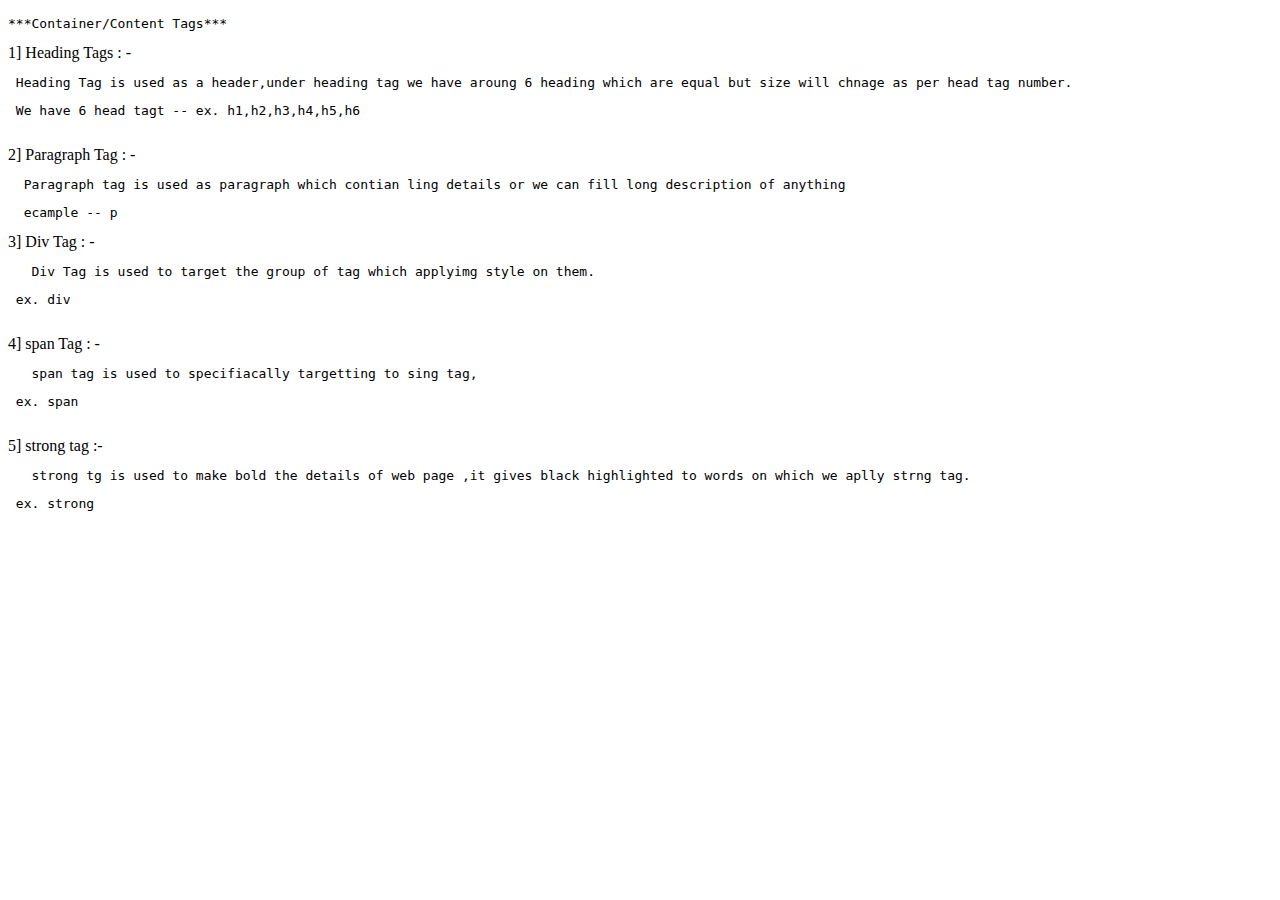
<file: Container tags.html>
<!DOCTYPE html>
<html lang="en">
<head>
    <meta charset="UTF-8">
    <meta http-equiv="X-UA-Compatible" content="IE=edge">
    <meta name="viewport" content="width=device-width, initial-scale=1.0">
    <title>Container/ontent Tags</title>
</head>
<body>
    <p>
        <pre>***Container/Content Tags***</pre>

        1] Heading Tags : -
           <pre> Heading Tag is used as a header,under heading tag we have aroung 6 heading which are equal but size will chnage as per head tag number. </pre>
             <pre> We have 6 head tagt -- ex. h1,h2,h3,h4,h5,h6<br> <br></pre>

        2] Paragraph Tag : -
        <pre>  Paragraph tag is used as paragraph which contian ling details or we can fill long description of anything</pre>
            <pre>  ecample -- p </pre>
        
        3] Div Tag : -

        <pre>   Div Tag is used to target the group of tag which applyimg style on them.</pre> 
        <pre> ex. div <br> <br></pre>

        4] span Tag : -

        <pre>   span tag is used to specifiacally targetting to sing tag, </pre>
        <pre> ex. span <br> </pre>

        5] strong tag :-
        
        <pre>   strong tg is used to make bold the details of web page ,it gives black highlighted to words on which we aplly strng tag.</pre>
        <pre> ex. strong</pre>

        
    </p>

</body>
</html>
</file>
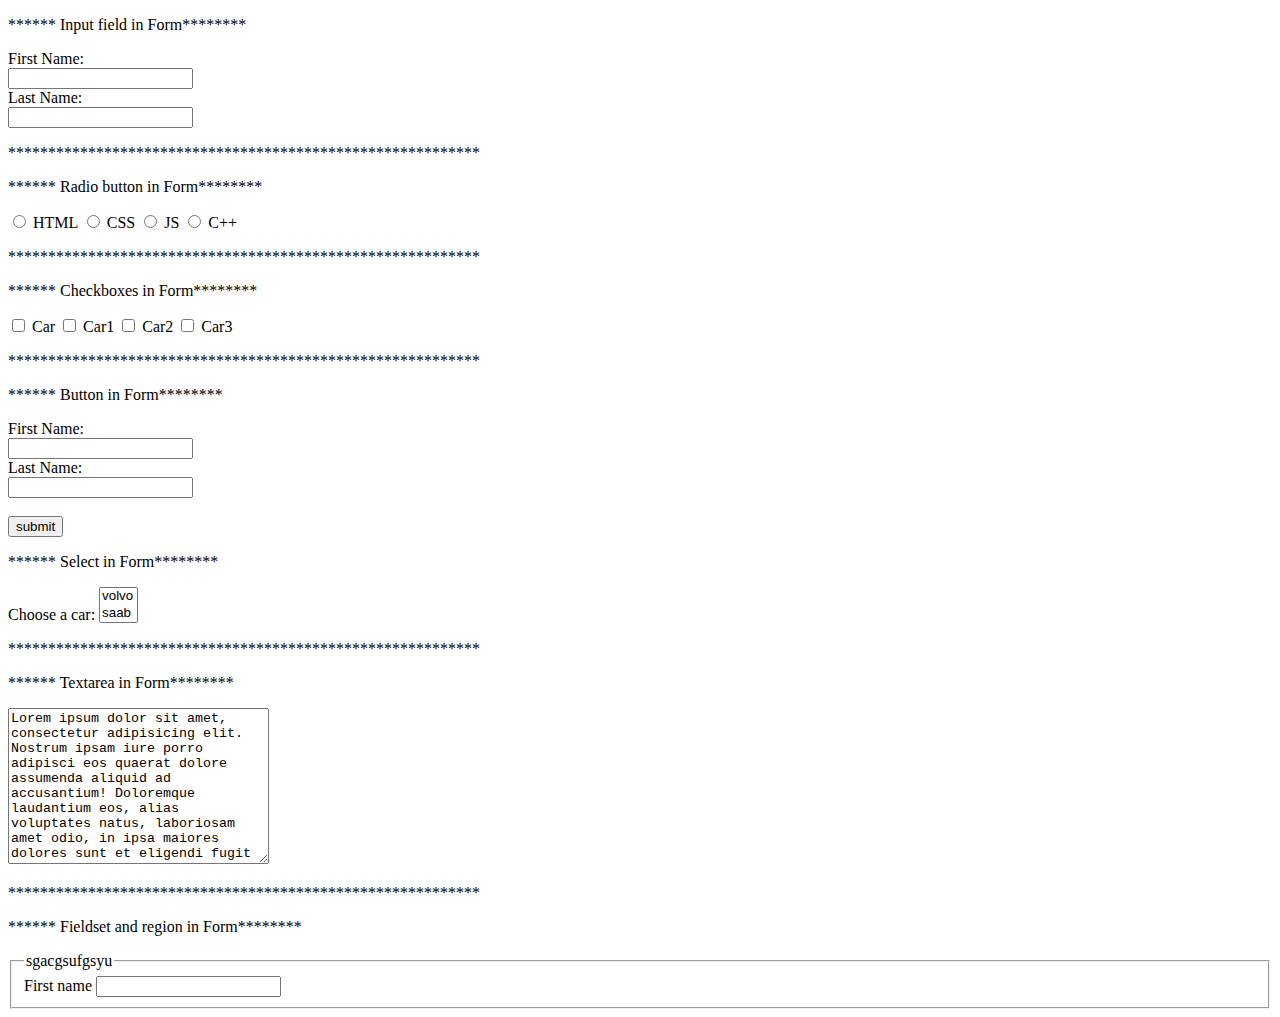
<file: Form tag.html>
<!DOCTYPE html>
<html lang="en">

<head>
    <meta charset="UTF-8">
    <meta http-equiv="X-UA-Compatible" content="IE=edge">
    <meta name="viewport" content="width=device-width, initial-scale=1.0">
    <title>HTML form</title>
</head>

<body>
    <p>****** Input field in Form********</p>

    <form action="">
        <label for="fname">First Name:</label><br>
        <input type="text" id="fname" name="fname"><br>
        <label for="lname">Last Name:</label><br>
        <input type="text" id="lname">
        <p>***********************************************************</p>

        <p>****** Radio button in Form********</p>

        <form action="">
            <input type="radio" id="html" name="fav_language" value="HTML">
            <label for="html">HTML</label>

            <input type="radio" id="css" name="fav_language" value="CSS">
            <label for="css">CSS</label>
            <input type="radio" id="JS" name="fav_language" value="CSS">
            <label for="css">JS</label>
            <input type="radio" id="C++" name="fav_language" value="CSS">
            <label for="css">C++</label>
            <p>***********************************************************</p>

            <p>****** Checkboxes in Form********</p>

            <input type="checkbox" id="vehicle1" name="vehicle1" value="bike">
            <label for="vehicle">Car</label>
            <input type="checkbox" id="vehicle1" name="vehicle1" value="bike">
            <label for="vehicle">Car1</label>
            <input type="checkbox" id="vehicle1" name="vehicle1" value="bike">
            <label for="vehicle">Car2</label>
            <input type="checkbox" id="vehicle1" name="vehicle1" value="bike">
            <label for="vehicle">Car3</label>
            <p>***********************************************************</p>
        </form>
        <p>****** Button in Form********</p>
        <form action="gj">
            <label for="fname">First Name:</label><br>
            <input type="text" id="fname" name="fname"><br>
            <label for="lname">Last Name:</label><br>
            <input type="text" id="lname"><br> <br>
            <input type="button" name="save" id="" value="submit">

            <p>****** Select in Form********</p>

            <label for="cars">Choose a car:</label>
            <select name="cars" id="cars" size="2" multiple>
                <option value="volvo">volvo</option>
                <option value="saab">saab</option>
                <option value="fiat">fiat</option>
                <option value="auddi">auddi</option>
            </select>
            <p>***********************************************************</p>
            <p>****** Textarea in Form********</p>

            <textarea name="message" id="" cols="30" rows="10">Lorem ipsum dolor sit amet, consectetur adipisicing elit. Nostrum ipsam iure porro adipisci eos quaerat dolore assumenda aliquid ad accusantium! Doloremque laudantium eos, alias voluptates natus, laboriosam amet odio, in ipsa maiores dolores sunt et eligendi fugit blanditiis. Aperiam, amet.
            </textarea>
            <p>***********************************************************</p>

            <p>****** Fieldset and region in Form********</p>
            <fieldset>
                <legend>sgacgsufgsyu</legend>
                <label for="">First name</label>
                <input type="text" >
            </fieldset>

        </form>
</body>

</html>
</file>
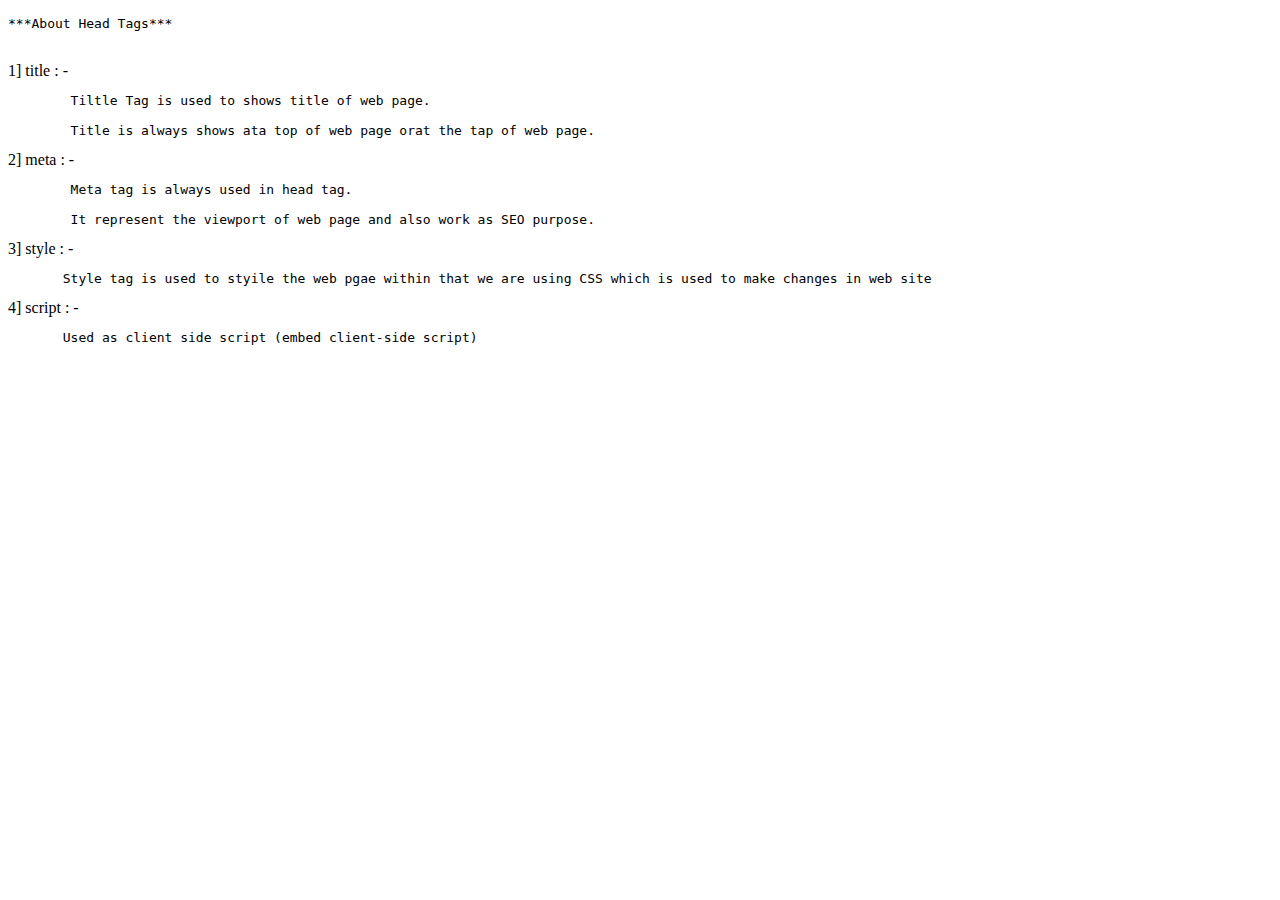
<file: HEAD Tags.html>
<!DOCTYPE html>
<html lang="en">
<head>
    <meta charset="UTF-8">
    <meta http-equiv="X-UA-Compatible" content="IE=edge">
    <meta name="viewport" content="width=device-width, initial-scale=1.0">
    <title>Head Tags</title>
</head>
<body>
    <p>
        <pre>***About Head Tags***</pre> <br>

        1] title : - <br>
           <pre>        Tiltle Tag is used to shows title of web page.<br>
        Title is always shows ata top of web page orat the tap of web page. </pre>
       
        2] meta : - <br>
            <pre>        Meta tag is always used in head tag.<br>
        It represent the viewport of web page and also work as SEO purpose.</pre>

        3] style : - <br>
           <pre>       Style tag is used to styile the web pgae within that we are using CSS which is used to make changes in web site</pre>

        4] script : - <br>
           <pre>       Used as client side script (embed client-side script)
    </p>
</body>
</html>
</file>
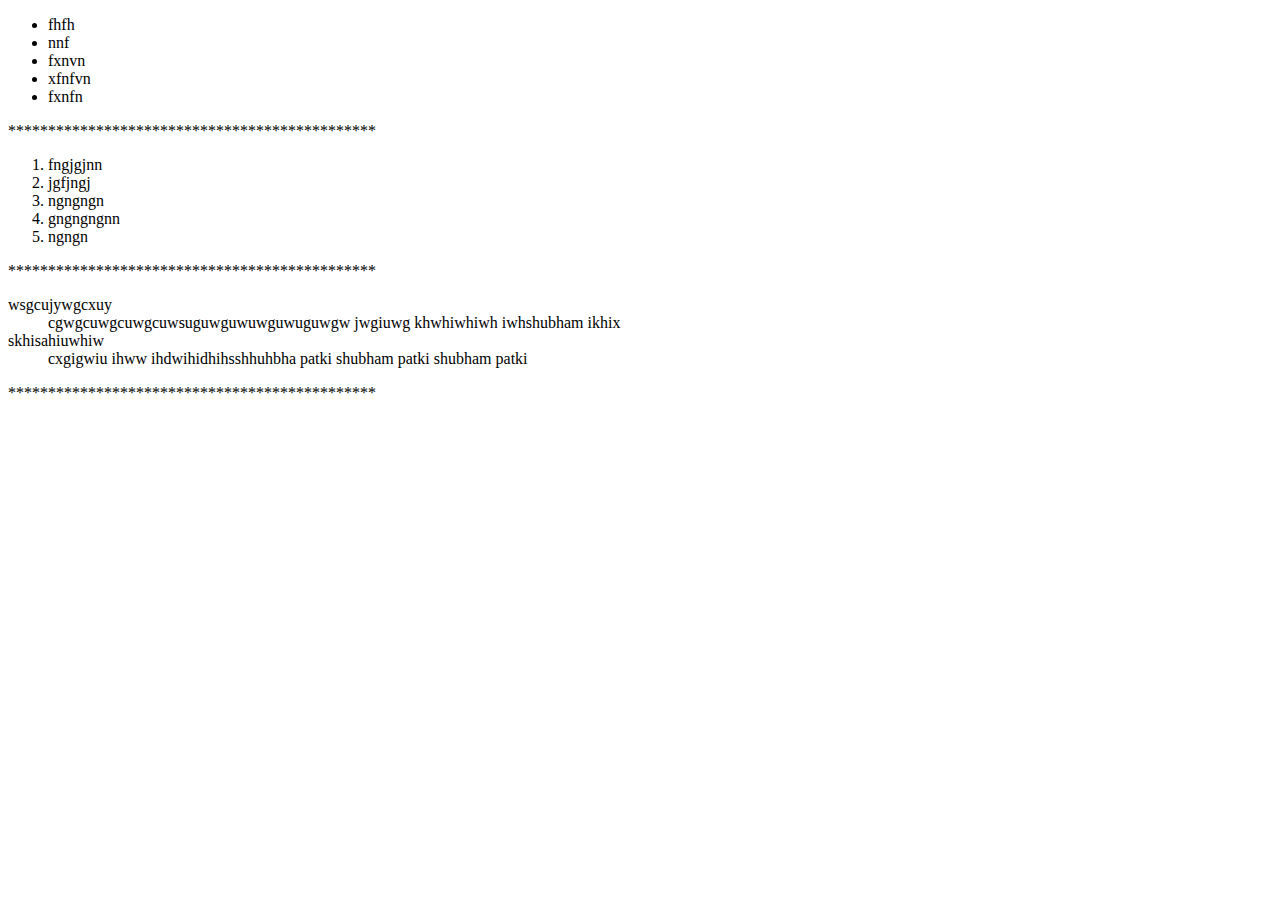
<file: list.html>
<!DOCTYPE html>
<html lang="en">
<head>
    <meta charset="UTF-8">
    <meta http-equiv="X-UA-Compatible" content="IE=edge">
    <meta name="viewport" content="width=device-width, initial-scale=1.0">
    <title>List Tag</title>
</head>
<body>
    <ul>
        <li>fhfh</li>
        <li>nnf</li>
        <li>fxnvn</li>
        <li>xfnfvn</li>
        <li>fxnfn</li>
    </ul>
<p>**********************************************</p>
    <ol>
        <li>fngjgjnn</li>
        <li>jgfjngj</li>
        <li>ngngngn</li>
        <li>gngngngnn</li>
        <li>ngngn</li>
    </ol>
    <p>**********************************************</p>
    <dl>
        <dt>wsgcujywgcxuy</dt>
        <dd>cgwgcuwgcuwgcuwsuguwguwuwguwuguwgw jwgiuwg khwhiwhiwh iwhshubham ikhix </dd>
        <dt>skhisahiuwhiw</dt>
        <dd>cxgigwiu ihww ihdwihidhihsshhuhbha patki  shubham patki shubham patki</dd>
    </dl>
    <p>**********************************************</p>

    
</body>
</html>
</file>
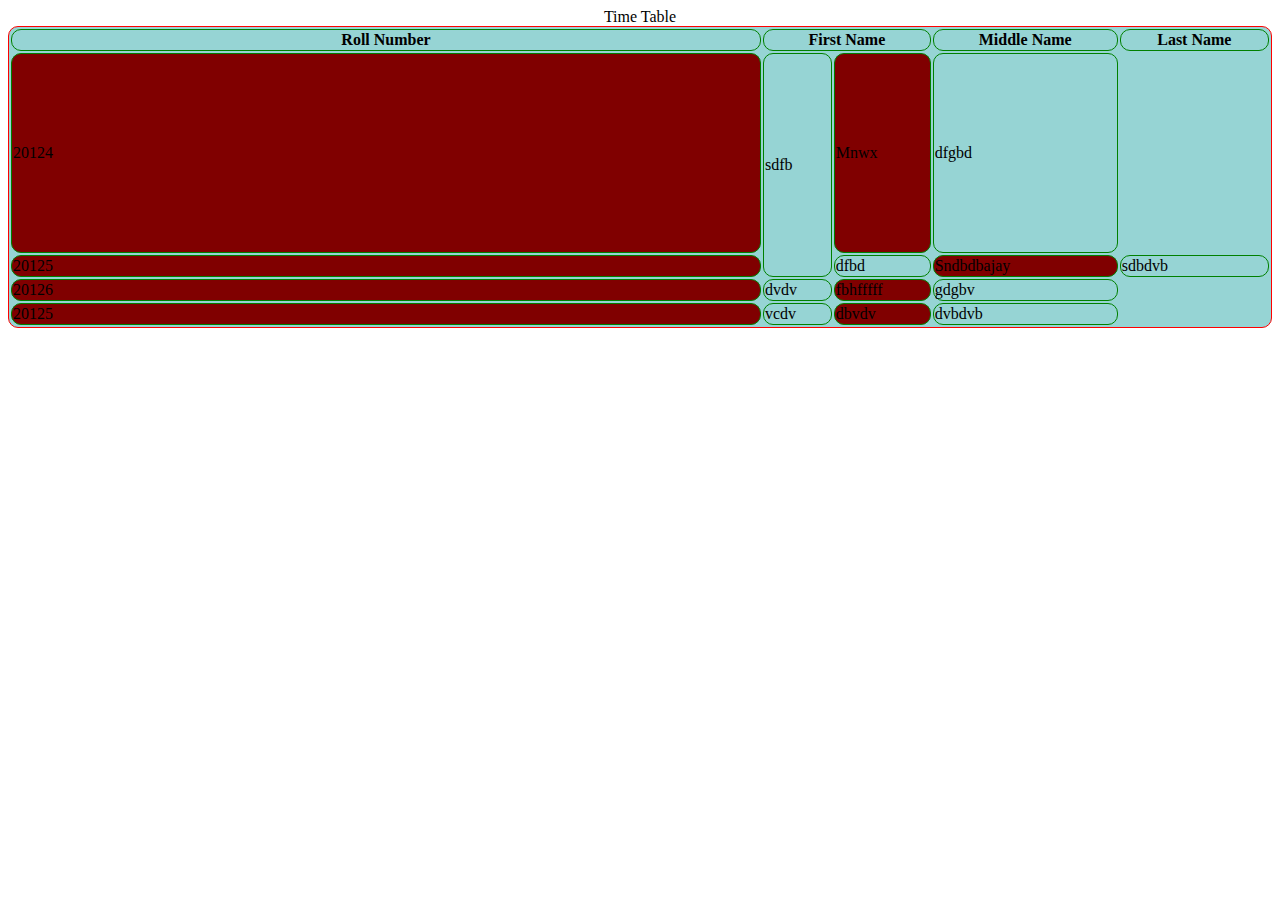
<file: Table.html>
<!DOCTYPE html>
<html lang="en">

<head>
    <meta charset="UTF-8">
    <meta http-equiv="X-UA-Compatible" content="IE=edge">
    <meta name="viewport" content="width=device-width, initial-scale=1.0">
    <style>
        table,th,td
        {
            border: 1px solid red;
            border-radius: 10px;
            /* border-collapse: collapse; */
            background-color: #96D4D4;
            
        }

        th,
        td {
            border-color: green;
        }
        td:nth-child(odd)
        {
            background-color: maroon;
        }
        tr:hover{
            background-color:green;
        }
    </style>
    <title>HTML table</title>
</head>

<body>
    <table style="width: 100%">
        <caption>Time Table</caption>
        <tr>
            <th style="width: 60%;">Roll Number</th>
            <th colspan="2">First Name</th>
            <th>Middle Name</th>
            <th>Last Name</th>
        </tr>
        <tr style="height:200px;">
            <td>20124</td>
            <td rowspan="2">sdfb</td>
            <td>Mnwx</td>
            <td>dfgbd</td>
        </tr>
        <tr>
            <td>20125</td>
            <td>dfbd</td>
            <td>Sndbdbajay</td>
            <td>sdbdvb</td>
        </tr>
        <tr>
            <td>20126</td>
            <td>dvdv</td>
            <td>fbhfffff</td>
            <td>gdgbv</td>
        </tr>
        <tr>
            <td>20125</td>
            <td>vcdv</td>
            <td>dbvdv</td>
            <td>dvbdvb</td>
        </tr>

    </table>
</body>

</html>
</file>
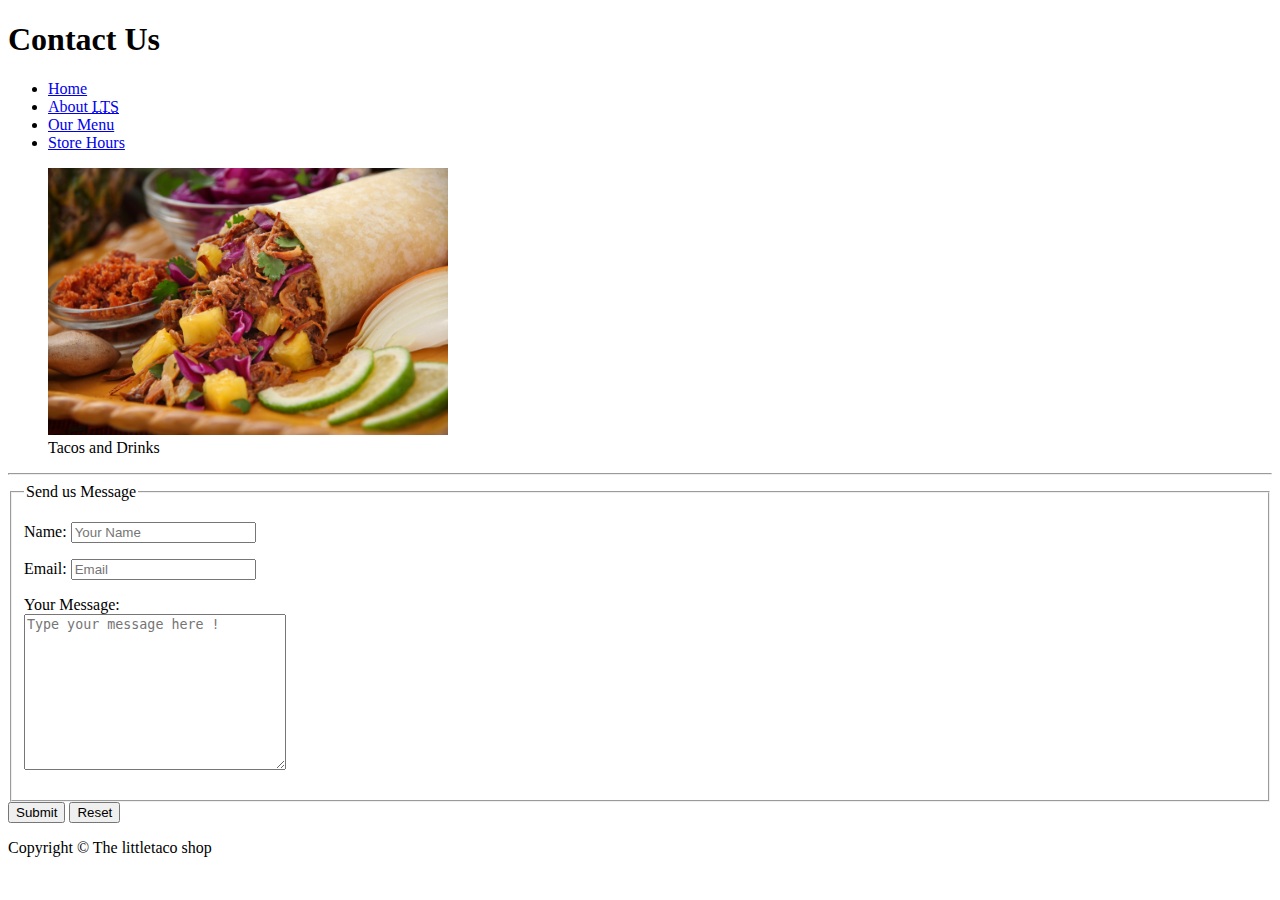
<file: HTML 01/contact.html>
<!DOCTYPE html>
<html lang="en">

<head>
    <meta charset="UTF-8">
    <meta http-equiv="X-UA-Compatible" content="IE=edge">
    <meta name="viewport" content="width=device-width, initial-scale=1.0">
    <title>HTML Project</title>
    <link rel="icon" href="./Images/tortilla-g90e59f1cd_1920.jpg" type="image/x-icon">
</head>

<body>
    <header>
        <h1>Contact Us</h1>
        <nav>
            <ul>
                <li>
                    <a href="/">Home</a>
                </li>
                <li>
                    <a href="/#about">About <abbr title="The little taco shop">LTS</abbr></a>
                </li>
                <li>
                    <a href="/#menu">Our Menu</a>
                </li>
                <li>
                    <a href="#hours.html">Store Hours </a>
                </li>
            </ul>
        </nav>
        <figure>
            <img src="./Images/grilled-pineapple-pork-burrito-g92aba1388_1920.jpg" alt="Tacos and drinks"
                title="We love Tacos" width="400" height="267">
            <figcaption>
                Tacos and Drinks
            </figcaption>
        </figure>
    </header>
    <hr>
    <main>
        <form action="" method="get">
            <fieldset>
                <legend>Send us Message</legend>
                <p>
                    <label for="name">Name:</label>
                    <input type="text" name="name" id="name" placeholder="Your Name" required>
                </p>
                <p>
                    <label for="email">Email:</label>
                    <input type="Email" name="Email" id="Email" placeholder="Email" required>
                </p>
                <p><label for="message">Your Message:</label>
                    <br> 
                <textarea name="message" id="message" cols="30" rows="10" placeholder="Type your message here !"></textarea>
            </p>
            </fieldset>
            <button type="submit">Submit</button>
            <button type="reset">Reset</button>
        </form>
    </main>
    <footer>
        <p>Copyright &copy; The littletaco shop</p>
    </footer>
</body>

</html>
</file>
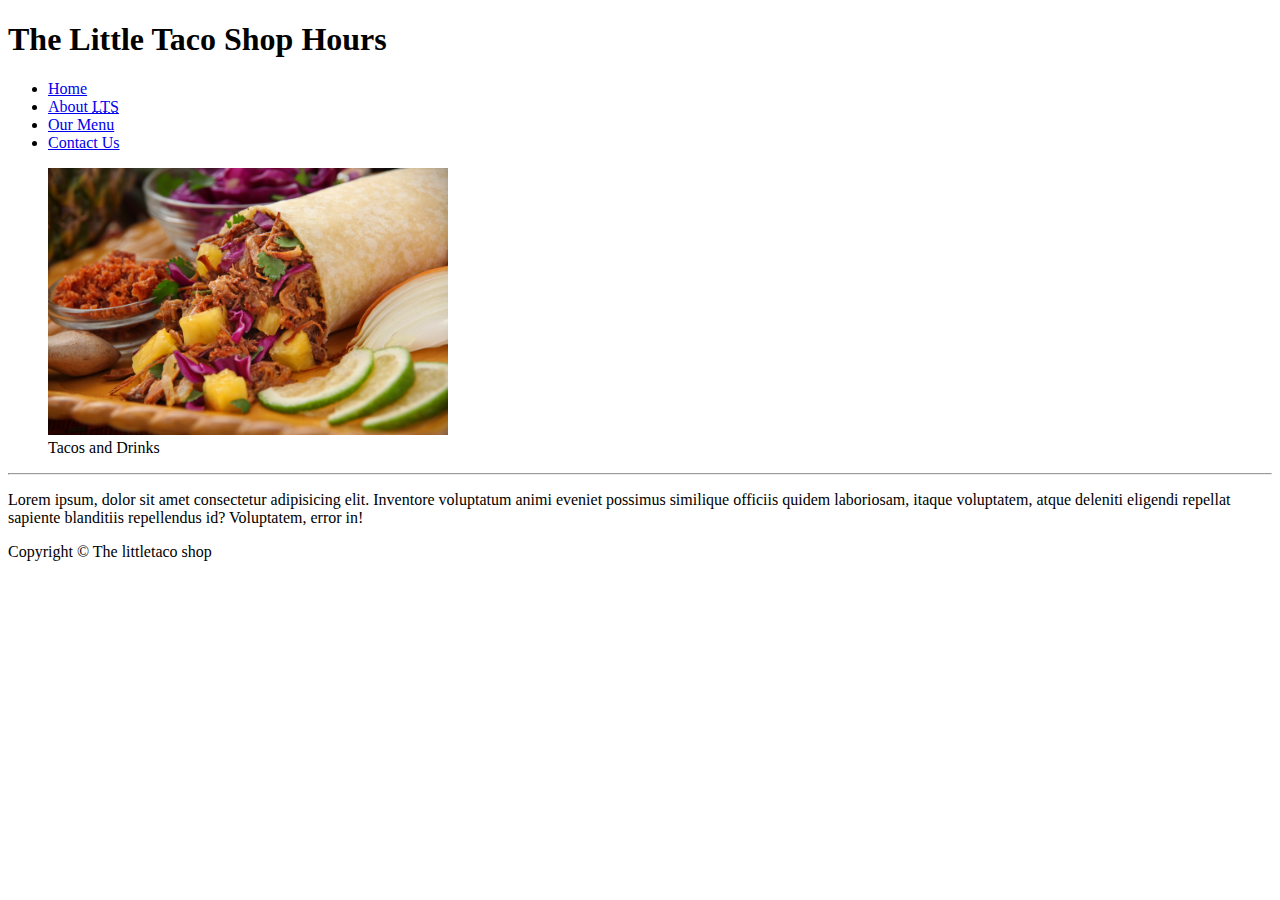
<file: HTML 01/hours.html>
<!DOCTYPE html>
<html lang="en">
<head>
    <meta charset="UTF-8">
    <meta http-equiv="X-UA-Compatible" content="IE=edge">
    <meta name="viewport" content="width=device-width, initial-scale=1.0">
    <title>HTML Project</title>
    <link rel="icon" href="./Images/tortilla-g90e59f1cd_1920.jpg" type="image/x-icon">
</head>
<body>
    <header>
        <h1>The Little Taco Shop Hours</h1>
        <nav>
            <ul>
                <li>
                    <a href="/">Home</a>
                </li>
                <li>
                    <a href="/#about">About <abbr title="The little taco shop">LTS</abbr></a>
                </li>
                <li>
                    <a href="/#menu">Our Menu</a>
                </li>
                <li>
                    <a href="#contact.html">Contact Us </a>
                </li>
            </ul>
        </nav>
        <figure>
            <img src="./Images/grilled-pineapple-pork-burrito-g92aba1388_1920.jpg" alt="Tacos and drinks" title="We love Tacos" width="400" height="267">
            <figcaption>
                Tacos and Drinks
            </figcaption>
        </figure>
    </header>
    <hr>
    <main>
        <p>Lorem ipsum, dolor sit amet consectetur adipisicing elit. Inventore voluptatum animi eveniet possimus similique officiis quidem laboriosam, itaque voluptatem, atque deleniti eligendi repellat sapiente blanditiis repellendus id? Voluptatem, error in!</p>
    </main>
    <footer>
        <p>Copyright &copy; The littletaco shop</p>
    </footer>
</body>
</html>
</file>
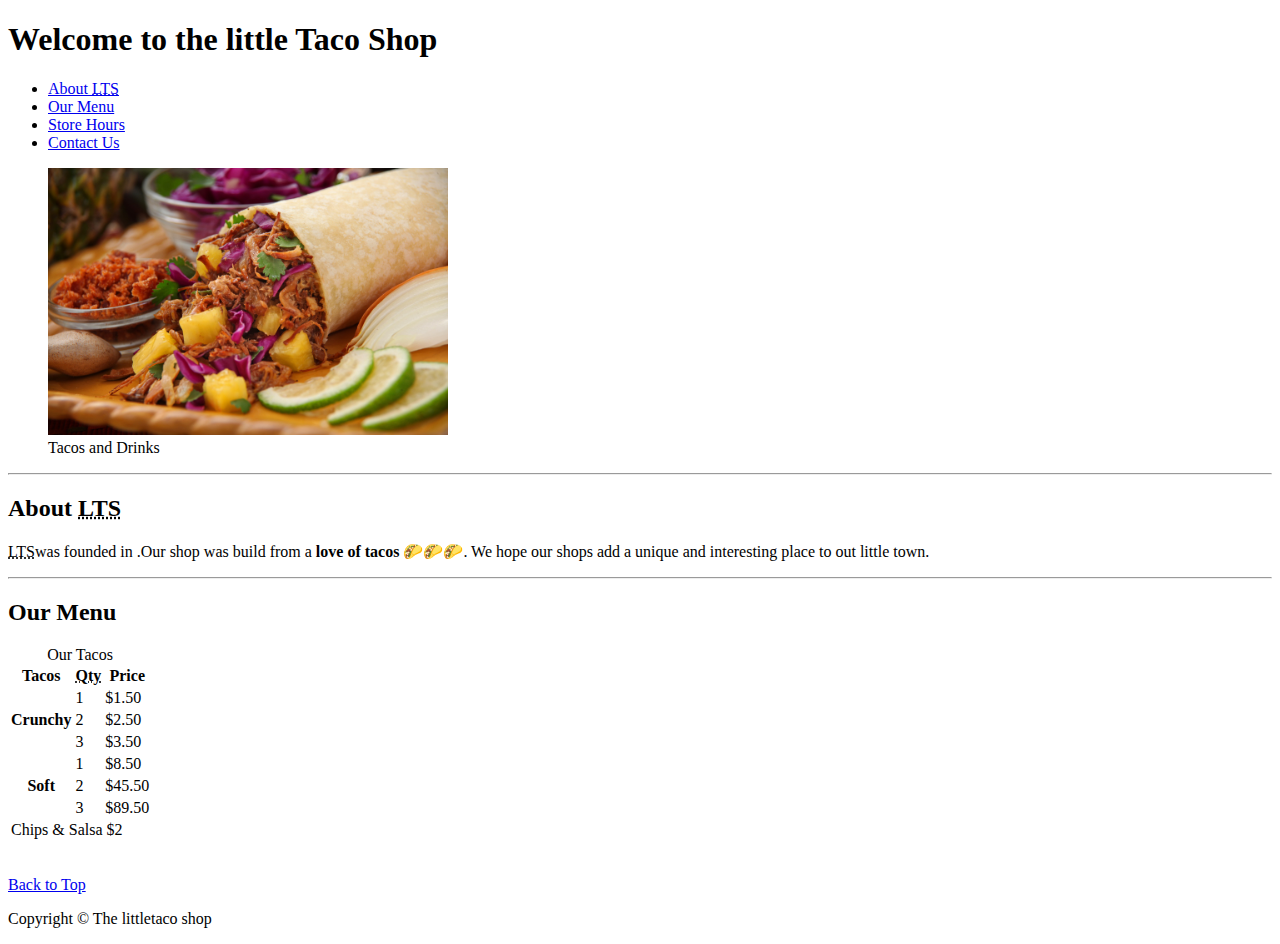
<file: HTML 01/HTML Project.html>
<!DOCTYPE html>
<html lang="en">

<head>
    <meta charset="UTF-8">
    <meta http-equiv="X-UA-Compatible" content="IE=edge">
    <meta name="viewport" content="width=device-width, initial-scale=1.0">
    <title>HTML Project</title>
    <link rel="icon" href="./Images/tortilla-g90e59f1cd_1920.jpg" type="image/x-icon">
</head>

<body>
    <header>
        <h1>Welcome to the little Taco Shop</h1>
        <nav>
            <ul>
                <li>
                    <a href="#about">About <abbr title="The little taco shop">LTS</abbr></a>
                </li>
                <li>
                    <a href="#menu">Our Menu</a>
                </li>
                <li>
                    <a href="hours.html">Store Hours</a>
                </li>
                <li>
                    <a href="contact.html">Contact Us </a>
                </li>
            </ul>
        </nav>
        <figure>
            <img src="./Images/grilled-pineapple-pork-burrito-g92aba1388_1920.jpg" alt="Tacos and drinks"
                title="We love Tacos" width="400" height="267">
            <figcaption>
                Tacos and Drinks
            </figcaption>
        </figure>
    </header>
    <hr>
    <main>
        <article id="about">
            <h2>About <abbr title="The little taco shop">LTS</abbr></h2>
            <p>
                <abbr title="THe little taco shop">LTS</abbr>was founded in <time datetime="2022"></time>.Our shop was
                build from a <strong>love of tacos</strong> 🌮🌮🌮. We hope our shops add a unique and interesting place
                to out little town.
            </p>
        </article>
        <hr>
        <article id="menu">
            <h2>Our Menu</h2>
            <table>
                <caption>Our Tacos</caption>
                <thead>
                    <tr>
                        <th>Tacos</th>
                        <th scope="col"><abbr title="Quantity">Qty</abbr></th>
                        <th scope="col">Price</th>
                    </tr>
                </thead>

                <tbody>
                    <tr>
                        <th scope="row" rowspan="3">
                            Crunchy
                        </th>
                        <td>1</td>
                        <td>$1.50</td>
                    </tr>
                    <tr>
                        <td>2</td>
                        <td>$2.50</td>
                    </tr>
                    <tr>
                        <td>3</td>
                        <td>$3.50</td>
                    </tr>

                    <tr>
                        <th scope="row" rowspan="3">
                            Soft
                        </th>
                        <td>1</td>
                        <td>$8.50</td>
                    </tr>
                    <tr>
                        <td>2</td>
                        <td>$45.50</td>
                    </tr>
                    <tr>
                        <td>3</td>
                        <td>$89.50</td>
                    </tr>
                </tbody>
                
                <tfoot>
                    <tr>
                        <td colspan="3">
                            Chips &amp; Salsa $2
                        </td>
                    </tr>
                </tfoot>
            </table>
            <br>
            <p>
                <a href="#">Back to Top</a>
            </p>
        </article>
    </main>
    <footer>
        <p>Copyright &copy; The littletaco shop</p>
    </footer>
    
</body>

</html>
</file>
